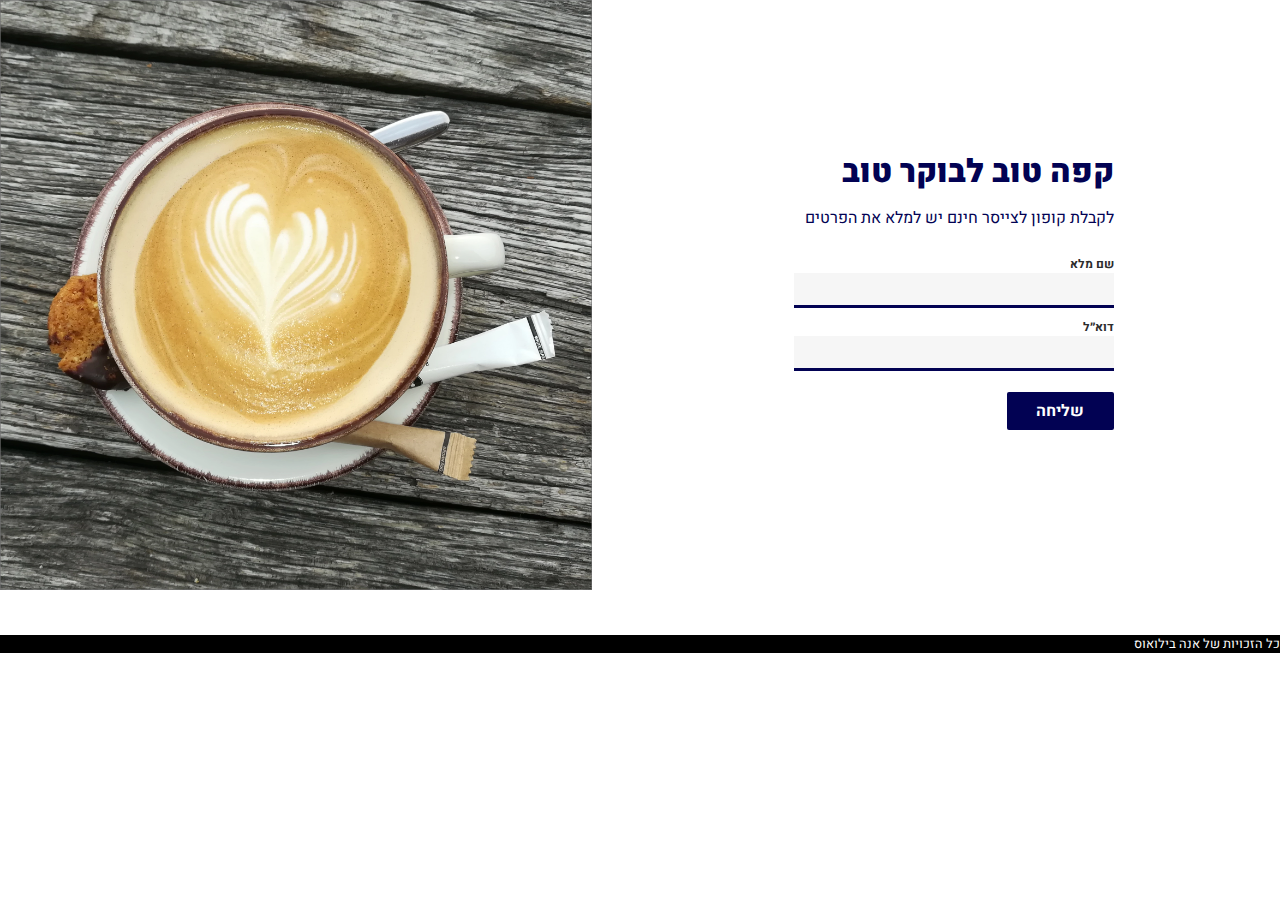
<file: index.html>
<!DOCTYPE html>
<html lang="he" dir="rtl">
  <head>
    <meta charset="UTF-8" />
    <meta http-equiv="X-UA-Compatible" content="IE=edge" />
    <meta name="viewport" content="width=device-width, initial-scale=1.0" />
    <meta name="author" content="Anna Bilous" />
    <meta name="description" content="טופס מילוי לקבלת קפה " />
    <meta name="keywords" content="פורטפוליו, קפה, עבודה הנבחרת " />

    <!-- google fonts -->
    <link rel="preconnect" href="https://fonts.googleapis.com" />
    <link rel="preconnect" href="https://fonts.gstatic.com" crossorigin />
    <link
      href="https://fonts.googleapis.com/css2?family=Heebo:wght@400;700;900&display=swap"
      rel="stylesheet"
    />

    <!-- css -->
    <link rel="stylesheet" href="style.css" />

    <title>Coffee</title>
  </head>
  <body>
    <div class="conteiner">
      <main class="content">
        <h1>קפה טוב לבוקר טוב</h1>
        <p>לקבלת קופון לצייסר חינם יש למלא את הפרטים</p>

        <form action="mailto:b.anna.v99@gmail.com" method="post">
          <div class="form-control">
            <label for="fullName">שם מלא</label>
            <input type="text" id="name" name="fullName" required />
          </div>
          <div class="form-control">
            <label for="email">דוא״ל</label>
            <input type="email" id="email" name="email" required />
          </div>
          <button type="submit" id="submit">שליחה</button>
        </form>
      </main>
      <div class="img">
        <img src="./Coffee.png" alt="picture" />
      </div>
    </div>
    <p class="author">כל הזכויות של אנה בילואוס</p>
  </body>
</html>
</file>
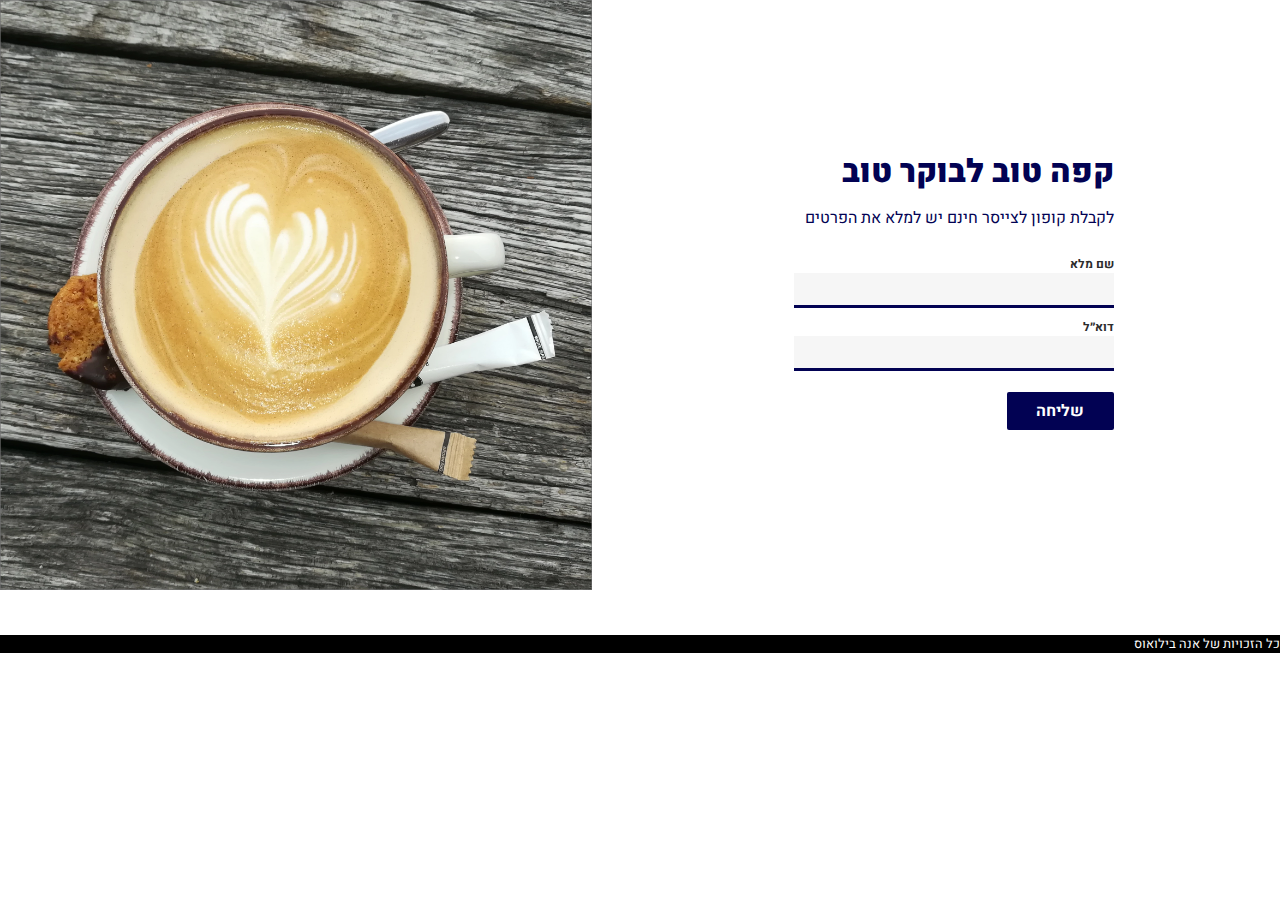
<file: coffee.html>
<!DOCTYPE html>
<html lang="he" dir="rtl">
  <head>
    <meta charset="UTF-8" />
    <meta http-equiv="X-UA-Compatible" content="IE=edge" />
    <meta name="viewport" content="width=device-width, initial-scale=1.0" />
    <meta name="author" content="Anna Bilous" />
    <meta name="description" content="טופס מילוי לקבלת קפה " />
    <meta name="keywords" content="פורטפוליו, קפה, עבודה הנבחרת " />

    <!-- google fonts -->
    <link rel="preconnect" href="https://fonts.googleapis.com" />
    <link rel="preconnect" href="https://fonts.gstatic.com" crossorigin />
    <link
      href="https://fonts.googleapis.com/css2?family=Heebo:wght@400;700;900&display=swap"
      rel="stylesheet"
    />

    <!-- css -->
    <link rel="stylesheet" href="./style.css" />

    <title>Coffee</title>
  </head>
  <body>
    <div class="conteiner">
      <main class="content">
        <h1>קפה טוב לבוקר טוב</h1>
        <p>לקבלת קופון לצייסר חינם יש למלא את הפרטים</p>

        <form action="mailto:b.anna.v99@gmail.com" method="post">
          <div class="form-control">
            <label for="fullName">שם מלא</label>
            <input type="text" id="name" name="fullName" />
          </div>
          <div class="form-control">
            <label for="email">דוא״ל</label>
            <input type="email" id="email" name="email" />
          </div>
          <button type="submit" id="submit">שליחה</button>
        </form>
      </main>
      <div class="img">
        <img src="Coffee.png" alt="picture" />
      </div>
    </div>
    <p class="author">כל הזכויות של אנה בילואוס</p>
  </body>
</html>
</file>
<file: style.css>
*,
*::after,
*::before {
  box-sizing: border-box;
  margin: 0;
  padding: 0;
  font-family: "Heebo", sans-serif;
  color: #020253;
  text-align: right;
}

.conteiner {
  width: 100%;
  height: 100%;
  display: flex;
  flex-direction: column;
  align-items: center;
}

/*font*/
h1 {
  font-weight: 900;

  color: #020253;
}

p {
  margin: 3% 0 5% 0;
}

label {
  font-weight: 700;
  padding-bottom: 0;
  font-size: 75%;
  color: #2c2c2c;
}

/*content*/
.content {
  margin: 10% 3% 7% 0;
  width: 360px;
  height: 300px;
}

img {
  width: 100%;
  height: 100%;
}
.img {
  width: 100%;
  height: 100%;
  padding-top: 8%;
}

/*form*/
form {
  display: flex;
  flex-direction: column;
  align-items: flex-start;
  gap: 10px;
  padding-top: 2%;
}

.form-control {
  display: flex;
  flex-direction: column;
  align-items: flex-start;
  width: 100%;
}

input {
  width: 90%;
  height: 35px;
  padding-top: 2%;
  border: none;
  border-bottom: 3px solid #020253;
  background-color: #f6f6f6;
}

button {
  border: none;
  border-radius: 2px;
  background-color: #020253;
  color: #ffffff;
  font-weight: 700;
  font-size: 100%;
  width: 30%;
  margin: 3% 0;
  padding: 2% 0;
  text-align: center;
}

.author {
  font-size: 0.8rem;
  color: #ffffff;
  background-color: black;
  text-align: right;
}
@media (min-width: 1110px) and (max-width: 2400px) {
  .conteiner {
    display: flex;
    flex-direction: row;
  }
  .img {
    padding-top: 0%;
  }

  .content {
    width: 60%;
    margin: 0 13%;
  }
}
</file>
